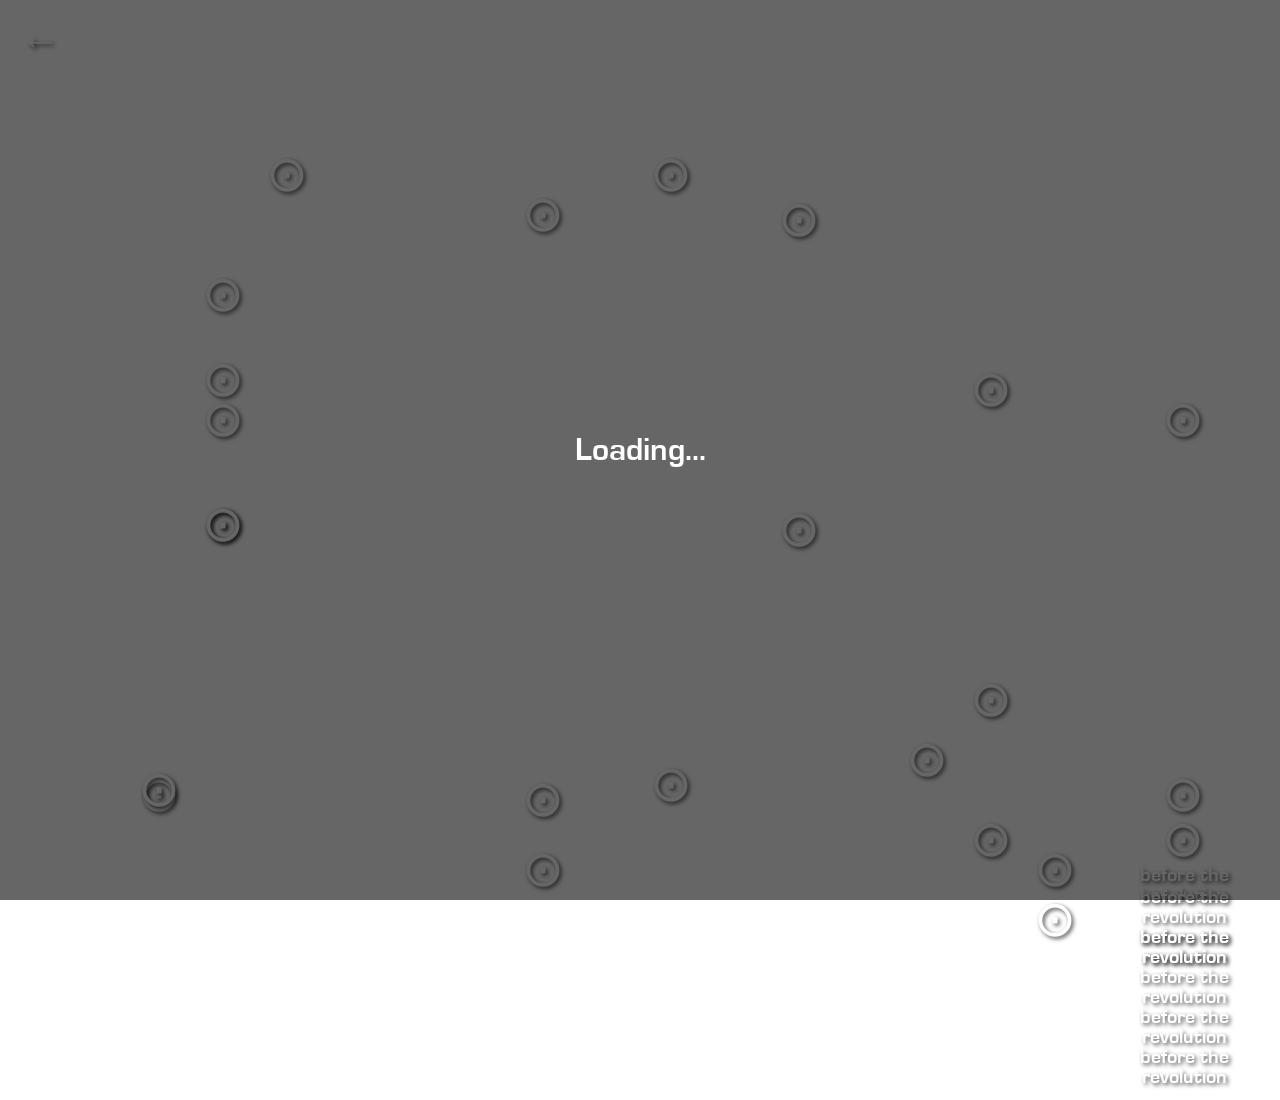
<file: solarVISUAL.html>
<!DOCTYPE html>
<html lang="en">

<head>
    <meta charset="UTF-8">
    <title>EXPLORE MY WORLD</title>

    <!-- everything within 1 file for this page -- IDK why when tried to seperate the js and css to it totally srewed things up -->

    <style>
        html,
        body {
            margin: 0;
            overflow: hidden;
        }

        canvas {
            position: absolute;
            top: 0;
            left: 0;
            width: 100%;
            height: 100%;
            z-index: -1;
        }

        @font-face {
            font-family: 'Azedo';
            src: url('fonts/Azedo-Bold.otf');
        }

        @font-face {
            font-family: 'EurostileBold';
            src: url('fonts/EurostileBold.ttf');
        }

        #back-button {
            position: fixed;
            top: 20px;
            left: 20px;
            z-index: 1000;
            width: 40px;
            height: 40px;
            background: none;
            border-radius: 50%;
            display: flex;
            align-items: center;
            justify-content: center;
            text-decoration: none;
            color: white;
            font-size: 40px;
            font-weight: bold;
            transition: all 0.3s ease;
            text-shadow: 2px 2px 4px rgba(0, 0, 0, 0.7);
        }

        #back-button:hover {
            transform: scale(1.1);
        }

        #intro-overlay {
            position: fixed;
            top: 0;
            left: 0;
            width: 100vw;
            height: 100vh;
            background-color: rgba(0, 0, 0, 0.6);
            display: flex;
            justify-content: center;
            align-items: center;
            z-index: 9999;
        }

        #intro-text-box {
            color: white;
            width: 50%;
            font-family: 'EurostileBold';
            font-size: 25pt;
            padding: 2rem;
            border-radius: 10px;
            text-align: center;
            cursor: pointer;
            transition: all 0.3s ease;
        }

        #intro-text-box:hover {
            transform: scale(1.05);
        }

        /* general for little buttons */
        .tiny-button {
            position: absolute;
            pointer-events: auto;
            font-family: EurostileBold;
            background: none;
            color: white;
            font-size: 50px;
            padding: 10px;
            border: none;
            border-radius: 5px;
            cursor: pointer;
            text-shadow: 2px 2px 4px rgba(0, 0, 0, 0.7);
            animation: oscillate 1s infinite ease-in-out;
            transition: all 0.3s ease;
        }

        .tiny-button:hover {
            transform: scale(1.2);
        }

        @keyframes oscillate {
            0% {
                transform: scale(1);
            }

            50% {
                transform: scale(1.1);
            }

            100% {
                transform: scale(1);
            }
        }

        /* location stuff */
        .location {
            margin-bottom: 40px;
        }

        .button-container {
            position: absolute;
            width: 100%;
            height: 100%;
            pointer-events: none;
            /* clicks to pass through empty areas */
        }

        .text-box-container {
            display: flex;
            flex-direction: column;
        }

        /* for clickthrough text box */
        .clickthrough-text-box {
            font-family: 'EurostileBold';
            position: fixed;
            top: 50%;
            left: 50%;
            width: 17%;
            background-color: rgba(255, 255, 255);
            color: #003300;
            padding: 5px;
            border-radius: 20px;
            z-index: 1000;
            display: none;
            transform: translate(-55%, -50%);
        }

        .text-box-content {
            text-align: center;
        }

        .close-text-box {
            font-family: 'EurostileBold';
            background-color: white;
            color: #003300;
            padding: 5px;
            border: none;
            border-radius: 5px;
            cursor: pointer;
            margin-top: 0px;
        }

        .close-text-box:hover {
            font-family: 'EurostileBold';
            background-color: #E5E5E5;
        }

        .hidden {
            display: none;
        }
    </style>

</head>

<body>

    <a href="solarMAP.html" id="back-button">←</a>

    <div id="intro-overlay">
        <div id="intro-text-box">
            <div id="intro-text">Loading...</div>
        </div>
    </div>

    <!-- LITTLE STORY BUTTONS IN SCENES-->
    <div class="location" id="palisades">
        <div class="button-container">
            <button class="tiny-button" id="btn-palisades-1" style="top: 15%; left: 20%;">⊙</button>
            <button class="tiny-button" id="btn-palisades-2" style="top: 15%; left: 50%;">⊙</button>
            <button class="tiny-button" id="btn-palisades-3" style="top: 20%; left: 60%;">⊙</button>
            <button class="tiny-button" id="btn-palisades-4" style="top: 80%; left: 70%;">⊙</button>
            <button class="tiny-button hold-button" id="hold-palisades"
                style="top: 95%; left: 85%; font-size: 20px; animation: oscillate 3s infinite ease-in-out;">before
                the
                revolution</button>
        </div>
        <div class="text-box-container">
            <div id="text-box-palisades-1" class="clickthrough-text-box hidden">
                <div class="text-box-content">
                    <p>Small communities hold tight knit families and residents that have small personal gardens, with
                        homes that blend into the hills of grass. They are surrounded by fire resistant plants, and have
                        systems of ventilation and insulation that adjust to the outside temperatures.</p>
                    <button class="close-text-box">Close</button>
                </div>
            </div>
            <div id="text-box-palisades-2" class="clickthrough-text-box hidden">
                <div class="text-box-content">
                    <p>In an energy grid reformatted to be reliant on renewable energy, Los Angeles Solar has a
                        particular persistence of transmission towers to ensure the transport of tens of forms of
                        renewable energy across a large city. </p>
                    <button class="close-text-box">Close</button>
                </div>
            </div>
            <div id="text-box-palisades-3" class="clickthrough-text-box hidden">
                <div class="text-box-content">
                    <p>Solar panels now have a 50% efficiency rate, angle themselves to the optimum position to receive
                        the most energy based on the sun's position in the sky, and even can receive considerable energy
                        from moonlight.</p>
                    <button class="close-text-box">Close</button>
                </div>
            </div>
            <div id="text-box-palisades-4" class="clickthrough-text-box hidden">
                <div class="text-box-content">
                    <p>The New Palisades was a community born from tragedy, and quite experimental, thus learning
                        through action.
                        They continued to receive support from the rest of LA, and afterwards helped
                        other communities to make the sustainable transition - this was a landmark occurence of unity
                        among citizens. </p>
                    <button class="close-text-box">Close</button>
                </div>
            </div>
        </div>
    </div>

    <div class="location" id="lax">
        <div class="button-container">
            <button class="tiny-button" id="btn-lax-1" style="top: 15%; left: 40%;">⊙</button>
            <button class="tiny-button" id="btn-lax-2" style="top: 50%; left: 60%;">⊙</button>
            <button class="tiny-button" id="btn-lax-3" style="top: 80%; left: 40%;">⊙</button>
            <button class="tiny-button hold-button" id="hold-lax"
                style="top: 93%; left: 85%; font-size: 20px; animation: oscillate 3s infinite ease-in-out;">before the
                revolution</button>
        </div>
        <div class="text-box-container">
            <div id="text-box-lax-1" class="clickthrough-text-box hidden">
                <div class="text-box-content">
                    <p>The upper levels of the garage support vertical farms that have different types of plants for
                        both carbon capture, food, and aesthetics. With a filtration system of the airport’s gray water,
                        and support from the new energy grid, the setup contributes to the goal of a circular
                        airport. </p>
                    <button class="close-text-box">Close</button>
                </div>
            </div>
            <div id="text-box-lax-2" class="clickthrough-text-box hidden">
                <div class="text-box-content">
                    <p>The lower levels of the garage were transitioned earlier on into a decarbonized mobility
                        hub, supporting the mass movement of large amounts of people through the airport. There, people
                        can
                        find access to many of the airport’s transport methods and are connected to all the terminals;
                        by way of the modular transit pods, hydrogen bikes with luggage
                        compartments, and train connections.</p>
                    <button class="close-text-box">Close</button>
                </div>
            </div>
            <div id="text-box-lax-3" class="clickthrough-text-box hidden">
                <div class="text-box-content">
                    <p>To improve the infamous heavy traffic of the Loop in the old LAX, a modular transit pod system
                        was added
                        to decrease the amount of cars on surface streets. It was a joint effort in the re-planning of
                        the
                        entire airport to improve transport flow and update the developing technology in the aviation
                        industry.</p>
                    <button class="close-text-box">Close</button>
                </div>
            </div>
        </div>
    </div>

    <div class="location" id="santamonicapier">
        <div class="button-container">
            <button class="tiny-button" id="btn-santamonicapier-1" style="top: 45%; left: 15%;">⊙</button>
            <button class="tiny-button" id="btn-santamonicapier-2" style="top: 75%; left: 10%;">⊙</button>
            <button class="tiny-button" id="btn-santamonicapier-3" style="top: 30%; left: 75%;">⊙</button>
            <button class="tiny-button" id="btn-santamonicapier-4" style="top: 80%; left: 90%;">⊙</button>
            <button class="tiny-button hold-button" id="hold-santamonicapier"
                style="top: 93%; left: 85%; font-size: 20px; animation: oscillate 3s infinite ease-in-out;">before the
                revolution</button>
        </div>
    </div>
    <div class="text-box-container">
        <div id="text-box-santamonicapier-1" class="clickthrough-text-box hidden">
            <div class="text-box-content">
                <p>Specialized research domes continuously monitor chemical levels in the water, track the health of
                    local marine life, and rehabilitate marine animals for re-release. Periodically hosting tourist
                    groups for sightseeing and education sessions, they ensure their practice exists in harmony
                    within the ecosystem that it is situated upon. If any visitor or employee is seen littering, they’re
                    subjected to a pecking by the local
                    pelican.</p>
                <button class="close-text-box">Close</button>
            </div>
        </div>
        <div id="text-box-santamonicapier-2" class="clickthrough-text-box hidden">
            <div class="text-box-content">
                <p>Remnants from the crises of the 30s still persist, and water temperature levels have not quite
                    recovered to completely healthy temperatures. On top of that, the persistence of chemical
                    pollution in the water is something that only centuries of time can heal, along with intense
                    effort from experts and volunteers.</p>
                <button class="close-text-box">Close</button>
            </div>
        </div>
        <div id="text-box-santamonicapier-3" class="clickthrough-text-box hidden">
            <div class="text-box-content">
                <p>Two ferris wheels were constructed in a nod to the Pier’s past amusement park attractions, but were
                    actually a significant step forward in the safe use of nuclear fusion energy -- the tourists that
                    glide through the torus in their own glass pods are fully powered by solely fusion energy, as one of
                    the first commercial
                    attractions that utilized such technology for casual purposes.</p>
                <button class="close-text-box">Close</button>
            </div>
        </div>
        <div id="text-box-santamonicapier-4" class="clickthrough-text-box hidden">
            <div class="text-box-content">
                <p>The nearby beach was closed to tourism for many years due to safety hazards and unsafe
                    conditions. Together with the infrastructural change in LA County, more waterside plants found
                    the peace and space to regrow along the coastline during the closure. With it, the sandy shoreline
                    that was washing away with the rising ocean levels began a new era of recovery.</p>
                <button class="close-text-box">Close</button>
            </div>
        </div>
    </div>

    <div class="location" id="thewalkoffame">
        <div class="button-container">
            <button class="tiny-button" id="btn-thewalkoffame-1" style="top: 45%; left: 15%;">⊙</button>
            <button class="tiny-button" id="btn-thewalkoffame-2" style="top: 75%; left: 90%;">⊙</button>
            <button class="tiny-button" id="btn-thewalkoffame-3" style="top: 80%; left: 75%;">⊙</button>
            <button class="tiny-button hold-button" id="hold-thewalkoffame"
                style="top: 93%; left: 85%; font-size: 20px; animation: oscillate 3s infinite ease-in-out;">before the
                revolution</button>
        </div>
        <div class="text-box-container">
            <div id="text-box-thewalkoffame-1" class="clickthrough-text-box hidden">
                <div class="text-box-content">
                    <p>Greening efforts did take place within the newer buildings that were erected along the avenue,
                        but the existing buildings did not have many renovations, and stand very similar as they did
                        many years ago; the area is now somewhat historic.</p>
                    <button class="close-text-box">Close</button>
                </div>
            </div>
            <div id="text-box-thewalkoffame-2" class="clickthrough-text-box hidden">
                <div class="text-box-content">
                    <p>Despite the persistence of old world ideals in other areas of Hollywood, one thing it could not
                        avoid was the permeation of public transport. Once again popular in certain areas was an updated
                        version of the Red Cars of the trolley system in historic Los Angeles. </p>
                    <button class="close-text-box">Close</button>
                </div>
            </div>
            <div id="text-box-thewalkoffame-3" class="clickthrough-text-box hidden">
                <div class="text-box-content">
                    <p>The number of stars on the Walk only ever grew. Through the turmoil of the Revolution, some
                        celebrities fell to Earth, but others shined brighter than before, capitalizing on the
                        tumultuous events and gaining more public favor. Who was genuine and who was manipulating the
                        public, we might never know. </p>
                    <button class="close-text-box">Close</button>
                </div>
            </div>
        </div>
    </div>

    <div class="location" id="newdowntown">
        <div class="button-container">
            <button class="tiny-button" id="btn-newdowntown-1" style="top: 15%; left: 15%;">⊙</button>
            <button class="tiny-button" id="btn-newdowntown-2" style="top: 70%; left: 10%;">⊙</button>
            <button class="tiny-button" id="btn-newdowntown-3" style="top: 60%; left: 75%;">⊙</button>
            <button class="tiny-button hold-button" id="hold-newdowntown"
                style="top: 93%; left: 85%; font-size: 20px; animation: oscillate 3s infinite ease-in-out;">before the
                revolution</button>
        </div>
        <div class="text-box-container">
            <div id="text-box-newdowntown-1" class="clickthrough-text-box hidden">
                <div class="text-box-content">
                    <p>The synergistic effects of smog and the urban heat island effect were addressed in the earlier
                        stages of the infrastructural shift when rewilding and vertical greenery were paired with
                        albedo enhanced surfaces in new builds of the downtown area.</p>
                    <button class="close-text-box">Close</button>
                </div>
            </div>
            <div id="text-box-newdowntown-2" class="clickthrough-text-box hidden">
                <div class="text-box-content">
                    <p>With infrastructure that supports passive cooling, such as green corridors and wind tunnels
                        built to carry ocean breezes, buildings oriented and shaped to promote natural ventilation, and
                        strategically placed bioswales, a multi-faceted and diverse approach was taken to mind the
                        rising temperatures.</p>
                    <button class="close-text-box">Close</button>
                </div>
            </div>
            <div id="text-box-newdowntown-3" class="clickthrough-text-box hidden">
                <div class="text-box-content">
                    <p>Sensor and automation integration into infrastructure was a key assistance in managing such
                        complex and large swaths of metropolitan area. By collecting physical data across the city,
                        machines can optimize water flow, shading, ventilation, and other factors in real time to
                        allocate resources where they need to go, mitigating issues ahead of time.</p>
                    <button class="close-text-box">Close</button>
                </div>
            </div>
        </div>
    </div>

    <div class="location" id="oneten">
        <div class="button-container">
            <button class="tiny-button" id="btn-oneten-1" style="top: 20%; left: 15%;">⊙</button>
            <button class="tiny-button" id="btn-oneten-2" style="top: 65%; left: 50%;">⊙</button>
            <button class="tiny-button" id="btn-oneten-3" style="top: 80%; left: 80%;">⊙</button>
            <button class="tiny-button hold-button" id="hold-oneten"
                style="top: 93%; left: 85%; font-size: 20px; animation: oscillate 3s infinite ease-in-out;">before the
                revolution</button>
        </div>
        <div class="text-box-container">
            <div id="text-box-oneten-1" class="clickthrough-text-box hidden">
                <div class="text-box-content">
                    <p>Initial proposals of highway renovations into green belts that are tens of miles long initially
                        faced huge governmental backlash and pessimistic sentiment, with many believing it was not
                        remotely possible to see success of the project. But what was overlooked was the public’s
                        capacity to adapt to new lifestyles in the face of obvious dire need. After completion of the
                        project, public usage of the greenways was slow, but eventually saw exponential increases of
                        appreciation and usage. </p>
                    <button class="close-text-box">Close</button>
                </div>
            </div>
            <div id="text-box-oneten-2" class="clickthrough-text-box hidden">
                <div class="text-box-content">
                    <p>The United States, in the late 2020s, was seeing record levels of health conditions such as
                        obesity, due to poor lifestyle habits, a corrupt pharmaceutical industry, and corporation
                        dominated food industry that sought profits over public health. Within the shift to
                        sustainability, the same happened in many individual lifestyles. As infrastructure changed to
                        support a life outdoors, health of citizens increased as well. There were endless
                        opportunities to walk or bike to the places they needed to be, surrounded by a fresh
                        environment.</p>
                    <button class="close-text-box">Close</button>
                </div>
            </div>
            <div id="text-box-oneten-3" class="clickthrough-text-box hidden">
                <div class="text-box-content">
                    <p>Major freeways once divided neighborhoods that were historically communities of color. With
                        conversion into a fusion of public transport and linear parks, Los Angeles saw a healing that
                        was not expected; the divisions almost became a stitch back together of the fragmented
                        communities. Hosting food stalls, pop up shops, and community gatherings, and more, a space that
                        was once only for individual vehicles became a reclaimed center for social healing and equity.
                    </p>
                    <button class="close-text-box">Close</button>
                </div>
            </div>
        </div>
    </div>

    <div class="location" id="riodeangeles">
        <div class="button-container">
            <button class="tiny-button" id="btn-riodeangeles-1" style="top: 20%; left: 15%;">⊙</button>
            <button class="tiny-button" id="btn-riodeangeles-2" style="top: 70%; left: 40%;">⊙</button>
            <button class="tiny-button" id="btn-riodeangeles-3" style="top: 20%; left: 90%;">⊙</button>
            <button class="tiny-button" id="btn-riodeangeles-4" style="top: 70%; left: 80%;">⊙</button>
            <button class="tiny-button hold-button" id="hold-riodeangeles"
                style="top: 93%; left: 85%; font-size: 20px; animation: oscillate 3s infinite ease-in-out;">before the
                revolution</button>
        </div>
        <div class="text-box-container">
            <div id="text-box-riodeangeles-1" class="clickthrough-text-box hidden">
                <div class="text-box-content">
                    <p>The LA River was originally concreted to address flooding issues. With the broad re-greening
                        of LA in the Solar Revolution, the reestablishment of surrounding wetlands and riparian zones
                        addressed this problem and absorbed excess water during peak flow times. Local flora was spread
                        across the stretch of the river to work together with LA’s natural climate. This goes in tandem
                        with more permeable surfaces and green infrastructure, that all work together to maintain
                        balance.</p>
                    <button class="close-text-box">Close</button>
                </div>
            </div>
            <div id="text-box-riodeangeles-2" class="clickthrough-text-box hidden">
                <div class="text-box-content">
                    <p>The previously endangered SoCal Steelhead trout’s population saw a fantastic recovery as the
                        river re-wilding project took place, and its population came back to a healthy level. </p>
                    <button class="close-text-box">Close</button>
                </div>
            </div>
            <div id="text-box-riodeangeles-3" class="clickthrough-text-box hidden">
                <div class="text-box-content">
                    <p>Along the river residents can utilize various walking trails to view the revitalized river
                        ecosystem and take a breath of calm in the midst of a busy day. Local wildflowers grace some
                        patches of brush, like California Poppies or Golden yarrow.</p>
                    <button class="close-text-box">Close</button>
                </div>
            </div>
            <div id="text-box-riodeangeles-4" class="clickthrough-text-box hidden">
                <div class="text-box-content">
                    <p>An extensive stormwater capture and filtration system was also built into the re-greening of the
                        river, along with other areas of the city, and this effort drastically decreased Los Angeles’
                        reliance on external water sources, and allowed those sources to gradually recover from the
                        overuse.</p>
                    <button class="close-text-box">Close</button>
                </div>
            </div>
        </div>
    </div>

    <script type="module">

        import * as THREE from 'https://esm.sh/three@0.152.2';

        let scene, camera, renderer, material, mesh;
        let mouse = { x: 0.5, y: 0.5 };

        // IMAGE SETS
        const imageSets = [
            {
                image: 'solarimgs/110.PNG',
                depth: 'DMimgs/110DM.png'
            },
            {
                image: 'solarimgs/110OVERHAUL.jpg',
                depth: 'DMimgs/overhaulDM.jpg'
            },
            {
                image: 'solarimgs/LARIVER.png',
                depth: 'DMimgs/lariverDM.jpg'
            },
            {
                image: 'solarimgs/LAXPARKING.jpg',
                depth: 'DMimgs/laxparkingDM.png'
            },
            {
                image: 'solarimgs/palisades1.jpg',
                depth: 'DMimgs/palisadesDM.png'
            },
            {
                image: 'solarimgs/SMPIER.jpg',
                depth: 'DMimgs/smpierDM.png'
            },
            {
                image: 'solarimgs/WALKOFFAME.png',
                depth: 'DMimgs/famewalkDM.png'
            }
        ];

        // URL INFO
        const urlParams = new URLSearchParams(window.location.search);
        const selectedSet = parseInt(urlParams.get('set')) || 0;
        let currentSetIndex = selectedSet;

        warpy();
        animate();

        // focal point distortion effect with depth maps (DMs)
        function warpy() {
            scene = new THREE.Scene();
            camera = new THREE.OrthographicCamera(-1, 1, 1, -1, 0, 1);

            renderer = new THREE.WebGLRenderer({ antialias: true });
            renderer.setSize(window.innerWidth, window.innerHeight);
            document.body.appendChild(renderer.domElement);

            const loader = new THREE.TextureLoader();
            const img = loader.load(imageSets[currentSetIndex].image);
            const depth = loader.load(imageSets[currentSetIndex].depth);

            material = new THREE.ShaderMaterial({
                uniforms: {
                    uImage: { value: img },
                    uDepth: { value: depth },
                    uMouse: { value: new THREE.Vector2() },
                    uStrength: { value: 0.03 }
                },
                vertexShader: `
          varying vec2 vUv;
          void main() {
            vUv = uv;
            gl_Position = vec4(position, 1.0);
          }
        `,
                fragmentShader: `
          uniform sampler2D uImage;
          uniform sampler2D uDepth;
          uniform vec2 uMouse;
          uniform float uStrength;
          varying vec2 vUv;
          
          void main() {
            float depth = texture2D(uDepth, vUv).r;
            float zoomFactor = 0.95;
            vec2 zoomedUv = (vUv - 0.5) * zoomFactor + 0.5;
            vec2 offset = (uMouse - 0.5) * 2.0 * uStrength * depth;
            vec2 displacedUv = zoomedUv + offset;
            displacedUv = clamp(displacedUv, 0.0, 1.0);
            vec4 color = texture2D(uImage, displacedUv);
            gl_FragColor = color;
          }
        `
            });

            const geometry = new THREE.PlaneGeometry(2, 2);
            mesh = new THREE.Mesh(geometry, material);
            scene.add(mesh);

            window.addEventListener('mousemove', e => {
                mouse.x = e.clientX / window.innerWidth;
                mouse.y = 1.0 - e.clientY / window.innerHeight;
                material.uniforms.uMouse.value.set(mouse.x, mouse.y);
            });

            window.addEventListener('resize', () => {
                renderer.setSize(window.innerWidth, window.innerHeight);
            });
        }

        function animate() {
            requestAnimationFrame(animate);
            renderer.render(scene, camera);
        }

        const locationIntroTexts = {
            'newdowntown': [
                "The skyline of Los Angeles that once boasted the typical towering glass buildings of many cities around the world, eventually underwent a re-greening.",
                "Both with public green space and vertical gardening, a huge effort took place to increase plant cover. A combination of the two, along with decreased Co2 emissions and consistent public maintenance, healed the urban heat island phenomenon and smog that was so common in the city."
            ],
            'oneten': [
                "The traffic of Los Angeles was a constant difficulty with locals and tourists alike.",
                "The infamous 405, 110, and other freeways took tens of hours out of people’s weeks, just from sitting in traffic in their vehicles.",
                "Major highways were converted into newly developed sections of light rail, with long stretches of pedestrian greenways where people were free to walk, bike, or skate safely for miles and miles."
            ],
            'riodeangeles': [
                "The Los Angeles River in the early 21st century was no more than a trickle of water in a concrete basin. Truly a sad sight to see, one could hardly call it a river, and it was devoid of life.",
                "It took decades upon decades to revitalize and restore the river, not only to what it was before, but better than what could be imagined. "
            ],
            'lax': [
                "As a city so intensely centered around cars, when the infrastructural and lifestyle shift took place in Los Angeles, there were many structures such as parking garages that suddenly had no purpose.",
                "This structure, situated in LAX International Airport, was one of the many conversions that took place to use existing buildings and spaces in a repurposed way, fitting the new priorities of the city. "
            ],
            'palisades': [
                "The Pacific Palisades, after the devastating fires of 2025, had a long journey ahead to repair their community.",
                "Certain neighborhoods were presented with the unique opportunity of being the first testing communities to take on a more circular way of life. ",
                "Here lies the first one that accepted the challenge and kickstarted the venture into the solar philosophy."
            ],
            'santamonicapier': [
                "Santa Monica Pier was left in ruins after a catastrophic storm in the 30's, part of the series of extreme weather events following continuous lack of change.",
                "The rebuilt pier found a way to honor the history of the area while serving a new purpose of coastline marine life research and public education. "
            ],
            'thewalkoffame': [
                "The Walk of Fame resisted change through the Solar Revolution, battling the drive towards sustainability with the strength of the entertainment industry.",
                " As a widespread shift of public priorities took place in the midst of intense climate disasters, Hollywood struggled, but the worship of celebrities and public figures never quite ceased;",
                "It still stands as a symbol of the early 21st century, and a reminder of persisting consumerist tendencies within people."
            ]
        };

        // INTRO TEXT FOR LOCATIONS
        const location = urlParams.get('location');
        const introTexts = locationIntroTexts[location] || [];
        let textIndex = 0;
        const overlay = document.getElementById("intro-overlay");
        const introText = document.getElementById("intro-text");

        // Always show the intro text (i guess no need to add the only-on-first-open-check)
        introText.textContent = introTexts[textIndex];
        overlay.addEventListener("click", () => {
            textIndex++;
            if (textIndex < introTexts.length) {
                introText.textContent = introTexts[textIndex];
            } else {
                overlay.style.display = "none"; // Hide the overlay after the intro
            }
        });

        //BUTTONS FOR WITHIN LOCATIONS
        document.addEventListener("DOMContentLoaded", () => {
            const urlParams = new URLSearchParams(window.location.search);
            const location = urlParams.get('location');

            if (!location) return; // Exit if no location is specified

            // Hide all except current one
            const allLocations = document.querySelectorAll('.location');
            allLocations.forEach(loc => {
                if (loc.id.toLowerCase() !== location.toLowerCase()) {
                    loc.style.display = 'none'; // Hide ones that don't match
                } else {
                    loc.style.display = 'block'; // Ensure the current is visible
                }
            });

            let buttonIndex = 1;
            while (true) {
                const button = document.getElementById(`btn-${location.toLowerCase()}-${buttonIndex}`);
                const textBox = document.getElementById(`text-box-${location.toLowerCase()}-${buttonIndex}`);
                if (!button || !textBox) break;

                const closeTextBoxButton = textBox.querySelector('.close-text-box');

                const buttonRect = button.getBoundingClientRect();
                textBox.style.top = `${buttonRect.top + window.scrollY}px`;
                textBox.style.left = `${buttonRect.left + window.scrollX}px`;

                button.addEventListener("click", () => {
                    textBox.style.display = "block"; // Show text box
                });

                closeTextBoxButton.addEventListener("click", () => {
                    textBox.style.display = "none"; // Hide text box
                });

                buttonIndex++;
            }

            // THE CLICK FOR CONTEXT IMAGE
            const stillImage = document.createElement("img");
            stillImage.src = `contextimgs/${location.toLowerCase()}.jpg`;
            stillImage.style.position = "absolute";
            stillImage.style.top = "0";
            stillImage.style.left = "0";
            stillImage.style.width = "100%";
            stillImage.style.height = "100%";
            stillImage.style.display = "none";
            stillImage.style.zIndex = "10"; // above other elements
            stillImage.style.pointerEvents = "none"; // avoid blocking button
            document.body.appendChild(stillImage);

            // hold button for context image
            const holdButton = document.getElementById(`hold-${location.toLowerCase()}`);
            if (!holdButton) return;

            holdButton.addEventListener("mousedown", () => {
                stillImage.style.display = "block";
            });
            // Hide on mouseup
            holdButton.addEventListener("mouseup", () => {
                stillImage.style.display = "none";
            });

            holdButton.addEventListener("mouseleave", () => {
                stillImage.style.display = "none";
            });

            // Map locations to audio files
            const locationAudioMap = {
                'newdowntown': 'tracks/newdowntown.mp3',
                'oneten': 'tracks/oneten.mp3',
                'riodeangeles': 'tracks/riodeangeles.mp3',
                'lax': 'tracks/lax.mp3',
                'palisades': 'tracks/palisades.mp3',
                'santamonicapier': 'tracks/santamonicapier.mp3',
                'thewalkoffame': 'tracks/thewalkoffame.mp3'
            };

            // Audio
            const audioFile = locationAudioMap[location.toLowerCase()];
            if (!audioFile) return; // Exit if none

            const audio = new Audio(audioFile);
            audio.loop = true; // Loop
            audio.volume = 0.5; // Set initial volume
            audio.play().catch(error => {
                console.error("Error playing audio:", error);
            });

            // Stop when leaving page
            window.addEventListener("beforeunload", () => {
                audio.pause();
                audio.currentTime = 0; // Reset audio
            });

        });

    </script>

</body>

</html>
</file>
